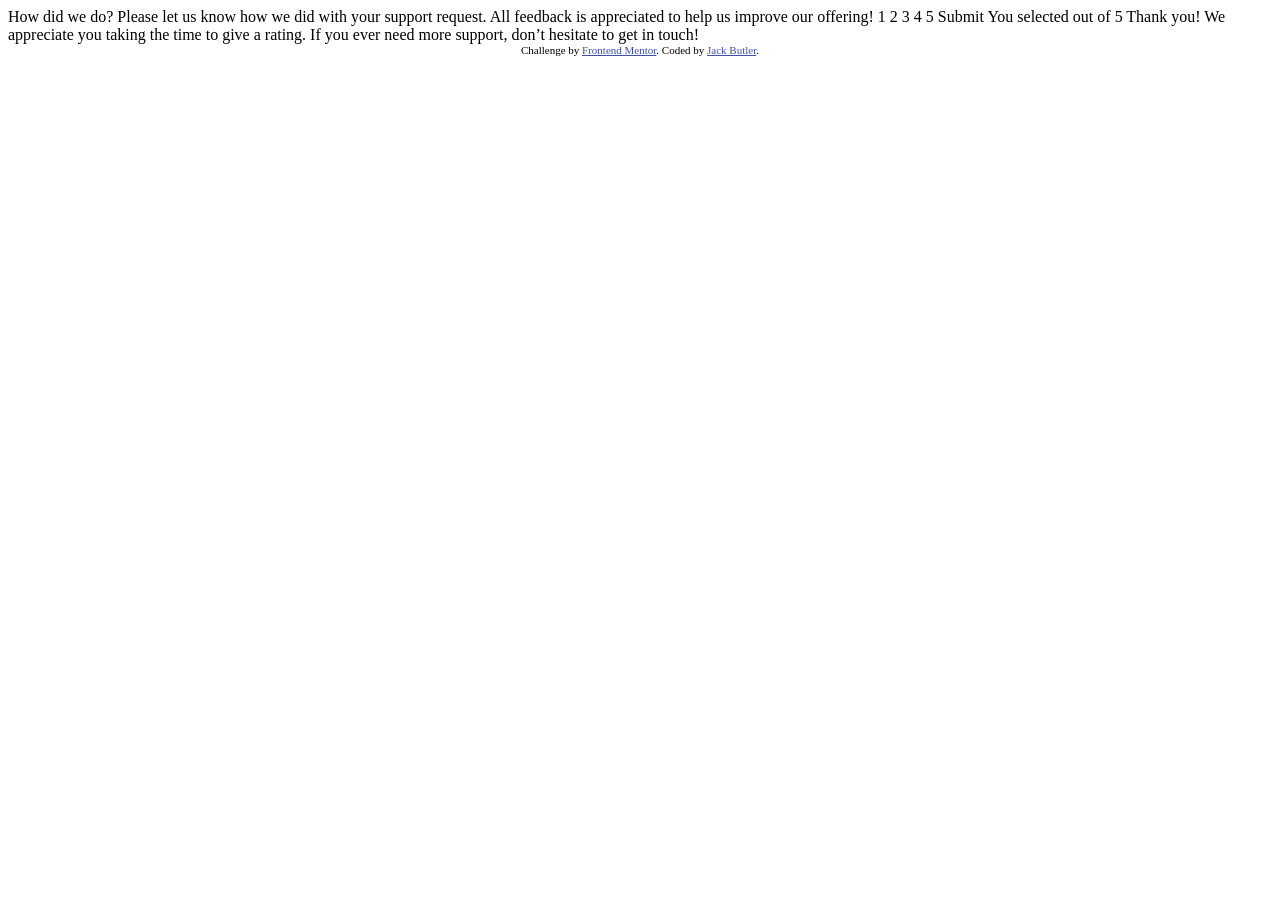
<file: index.html>
<!DOCTYPE html>
<html lang="en">
<head>
  <meta charset="UTF-8">
  <meta name="viewport" content="width=device-width, initial-scale=1.0"> <!-- displays site properly based on user's device -->

  <link rel="icon" type="image/png" sizes="32x32" href="./images/favicon-32x32.png">
  
  <title>Frontend Mentor | Interactive rating component</title>

  <!-- Feel free to remove these styles or customise in your own stylesheet 👍 -->
  <style>
    .attribution { font-size: 11px; text-align: center; }
    .attribution a { color: hsl(228, 45%, 44%); }
  </style>
</head>
<body>

  <!-- Rating state start -->

  How did we do?

  Please let us know how we did with your support request. All feedback is appreciated 
  to help us improve our offering!

  1 2 3 4 5

  Submit

  <!-- Rating state end -->

  <!-- Thank you state start -->

  You selected <!-- Add rating here --> out of 5

  Thank you!

  We appreciate you taking the time to give a rating. If you ever need more support, 
  don’t hesitate to get in touch!

  <!-- Thank you state end -->

  
  <div class="attribution">
    Challenge by <a href="https://www.frontendmentor.io?ref=challenge" target="_blank">Frontend Mentor</a>. 
    Coded by <a href="#">Jack Butler</a>.
  </div>
</body>
</html>
</file>
